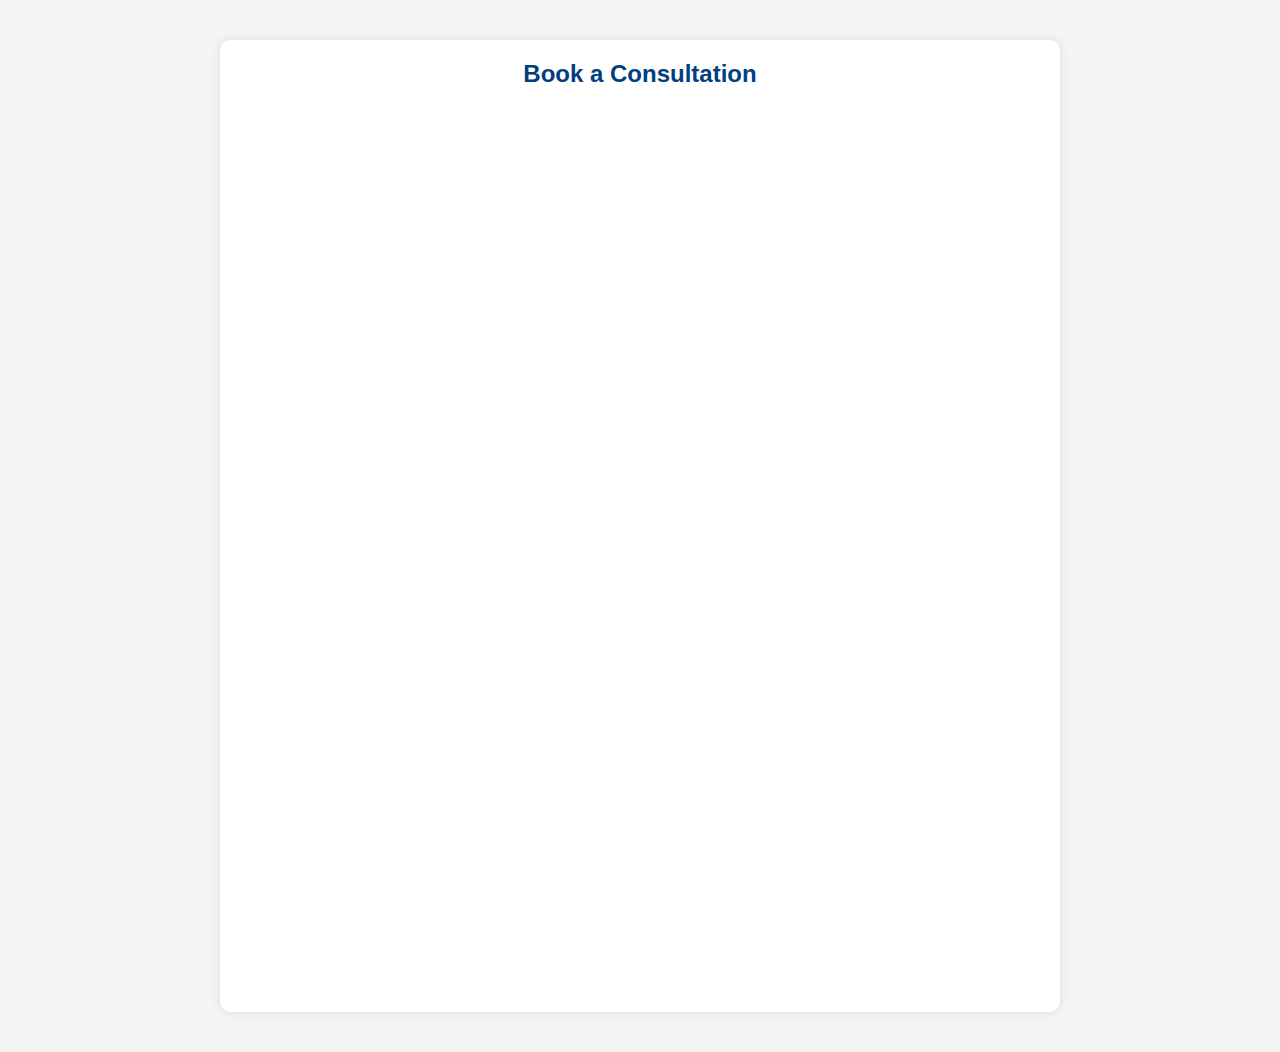
<file: consultation.html>
<!DOCTYPE html>
<html lang="en">
<head>
  <meta charset="UTF-8">
  <meta name="viewport" content="width=device-width, initial-scale=1">
  <title>Book Consultation - Sadam Legal Consult</title>
  <style>
    body {
      margin: 0;
      font-family: Arial, sans-serif;
      background-color: #f4f4f4;
    }
    .form-container {
      max-width: 800px;
      margin: 40px auto;
      padding: 0 20px;
      background: #fff;
      border-radius: 10px;
      box-shadow: 0 0 10px rgba(0,0,0,0.1);
    }
    h2 {
      text-align: center;
      padding-top: 20px;
      color: #004080;
    }
    iframe {
      width: 100%;
      height: 900px;
      border: none;
    }
  </style>
</head>
<body>
  <div class="form-container">
    <h2>Book a Consultation</h2>
    <iframe src="https://docs.google.com/forms/d/e/1FAIpQLSfEbGvaeSUp5mqSzC248iCXeYGbNoNYlGh2D3dfj24czCQVcw/viewform?embedded=true" width="640" height="1841" frameborder="0" marginheight="0" marginwidth="0">Loading…</iframe>
  </div>
</body>
</html>
</file>
